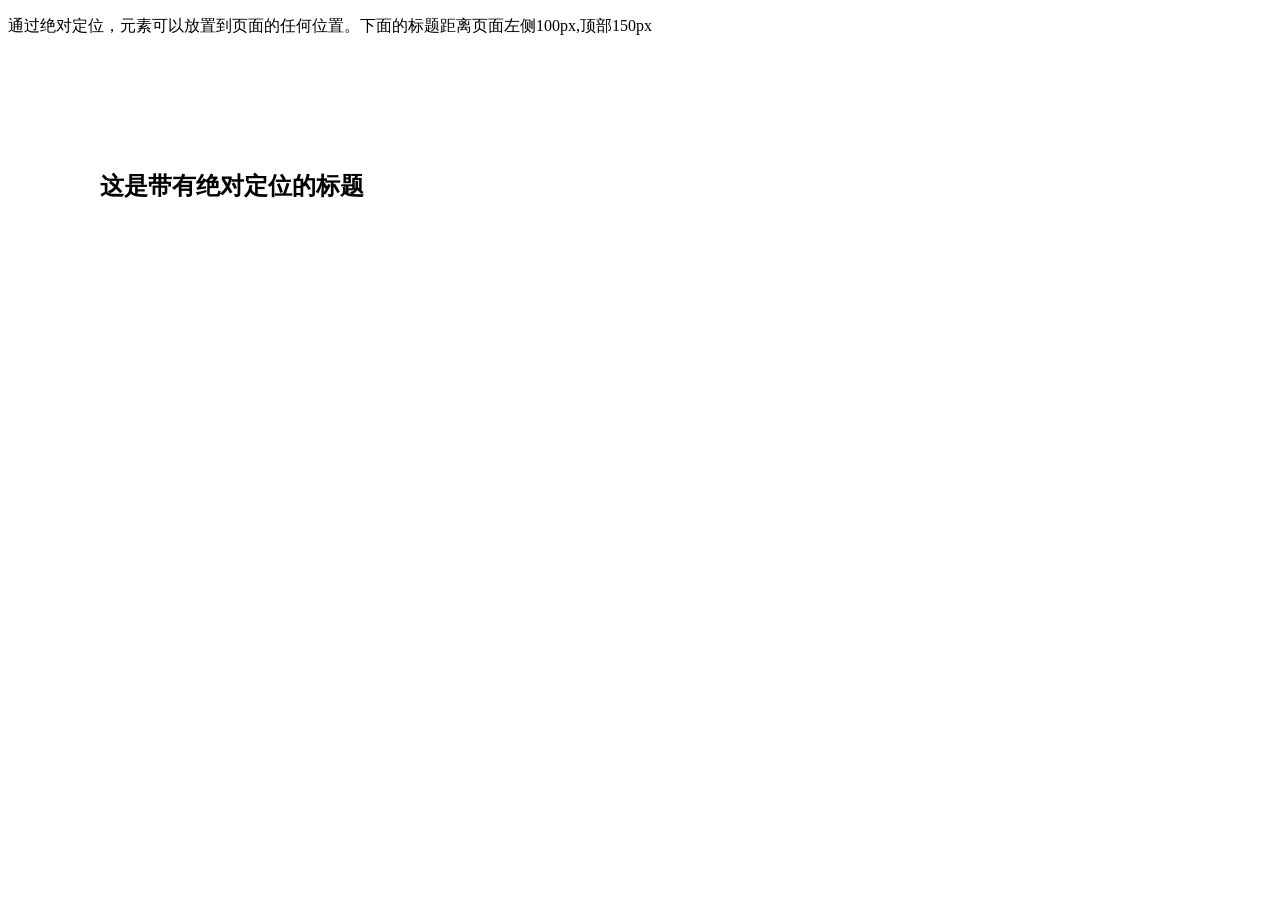
<file: src/test/position.html>
<!DOCTYPE html>
<html lang="en">
<head>

    <meta charset="UTF-8">
    <title>Title</title>
    <style type="text/css">
    h2.pos_absloute{
        position:absolute;
        left:100px;
        top:150px;

    }


    </style>
</head>
<body>
<!-- position 属性规定元素的定位类型，定义建立元素布局所用的定位机制
    分为两种情况：
     1，绝对或者固定元素会生成一个块级框，而不论该元素本身是什么
     2 相对定位元素会相对于他在正常流中的默认位置偏移
-->
  <!-- 绝对定位-->
<h2 class="pos_absloute">这是带有绝对定位的标题</h2>
<p>通过绝对定位，元素可以放置到页面的任何位置。下面的标题距离页面左侧100px,顶部150px</p>

</body>
</html>
</file>
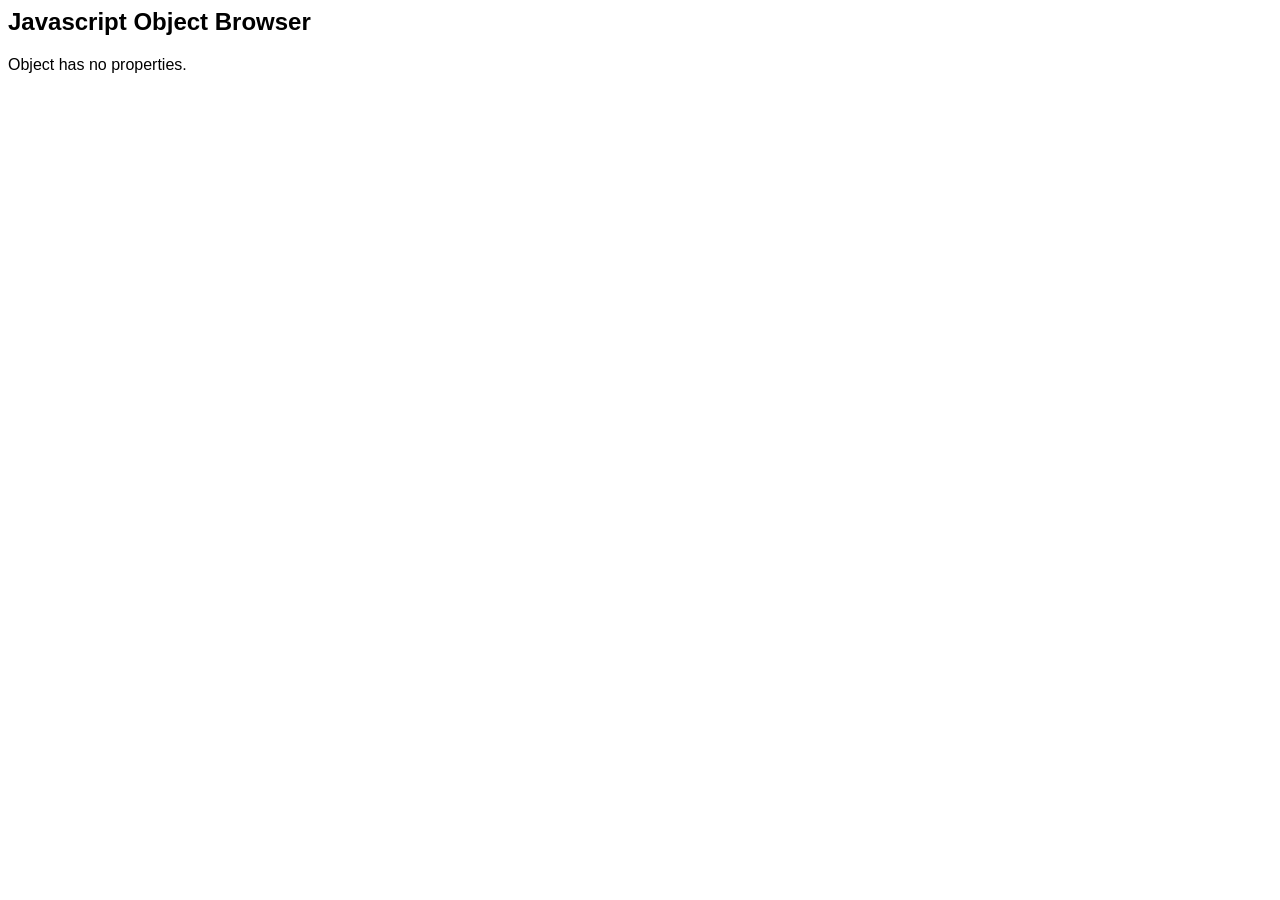
<file: src/js/dojo/src/debug/deep.html>
<html>
<head>
<title>Deep Debugger</title>
<script>

var tableRows = {};
var tableCels = {};
var tableObjs = {};
var tablesBuilt = {};
var tableShows = {};
var tableHides = {};

// IE: nodes w/id need to be redeclared or getElementById is b0rked
var frame = null;

window.onload = function(){
	// if IE loads this page too quickly (instantly) then 
	// window.debugVar might not have been set
	window.setTimeout(startMeUp, 100);
}

function startMeUp(){
	frame = document.getElementById('frame');
	buildTable('root', frame, window.debugVar);
}

function buildTable(path, parent, obj){

	var keys = [];
	var vals = [];
	for(var prop in obj){
		keys.push(prop);
		try {
			vals[prop] = obj[prop];
		} catch(E) {
			vals[prop] = 'ERROR: ' + E.message;
		}
	}
	keys.sort(keySorter);

	if (!keys.length){

		var div = document.createElement('div');
		div.appendChild(document.createTextNode('Object has no properties.'));

		parent.appendChild(div);
		return;
	}


	var t = document.createElement('table');
	t.border = "1";

	var tb = document.createElement('tbody');
	t.appendChild(tb);


	for(var i = 0; i < keys.length; i++) {
		buildTableRow(path+'-'+keys[i], tb, keys[i], vals[keys[i]]);
	}

	if (path == 'root'){
		//t.style.width = '90%';
	}
	t.style.width = '100%';

	parent.appendChild(t);

	tablesBuilt[path] = true;
}

function buildTableRow(path, tb, name, value) {

	var simpleType = typeof(value);
	var createSubrow = (simpleType == 'object');
	var complexType = simpleType;

	if (simpleType == 'object'){
		var cls = getConstructorClass(value);
		if (cls){
			if (cls == 'Object'){
			}else if (cls == 'Array'){
				complexType = 'array';
			}else{
				complexType += ' ('+cls+')';
			}
		}
	}

/*var tr1 = document.createElement('tr');
	var td1 = document.createElement('td');
	var td2 = document.createElement('td');
	var td3 = document.createElement('td');
	var td4 = document.createElement('td');*/

	var row = tb.rows.length;
	var tr1 = tb.insertRow(row++);
	var td1 = tr1.insertCell(0);
	var td2 = tr1.insertCell(1);
	var td3 = tr1.insertCell(2);
	var td4 = tr1.insertCell(3);
	
	tr1.style.verticalAlign = 'top';
	td1.style.verticalAlign = 'middle';

	td1.className = 'propPlus';
	td2.className = 'propName';
	td3.className = 'propType';
	td4.className = 'propVal';

	//tr1.appendChild(td1);
	//tr1.appendChild(td2);
	//tr1.appendChild(td3);
	//tr1.appendChild(td4);

	if (createSubrow){
		var img1 = document.createElement('img');
		img1.width = 9;
		img1.height = 9;
		img1.src = 'arrow_show.gif';
		var a1 = document.createElement('a');
		a1.appendChild(img1);
		a1.href = '#';
		a1.onclick = function(){ showTableRow(path); return false; };

		var img2 = document.createElement('img');
		img2.width = 9;
		img2.height = 9;
		img2.src = 'arrow_hide.gif';
		var a2 = document.createElement('a');
		a2.appendChild(img2);
		a2.href = '#';
		a2.onclick = function(){ hideTableRow(path); return false; };
		a2.style.display = 'none';

		tableShows[path] = a1;
		tableHides[path] = a2;

		td1.appendChild(a1);
		td1.appendChild(a2);
	}else{
		var img = document.createElement('img');
		img.width = 9;
		img.height = 9;
		img.src = 'spacer.gif';

		td1.appendChild(img);
	}

	td2.appendChild(document.createTextNode(name));
	td3.appendChild(document.createTextNode(complexType));
	td4.appendChild(buildPreBlock(value));

	//tb.appendChild(tr1);

	if (createSubrow){
		var tr2 = tb.insertRow(row++);
		var td5 = tr2.insertCell(0);
		var td6 = tr2.insertCell(1);
		
		//var tr2 = document.createElement('tr');
		//var td5 = document.createElement('td');
		//var td6 = document.createElement('td');

		td5.innerHTML = '&nbsp;';
		//td6.innerHTML = '&nbsp;';

		td6.colSpan = '3';

		tr2.appendChild(td5);
		tr2.appendChild(td6);

		tr2.style.display = 'none';

		tb.appendChild(tr2);

		tableRows[path] = tr2;
		tableCels[path] = td6;
		tableObjs[path] = value;
	}
}

function showTableRow(path){

	var tr = tableRows[path];
	var td = tableCels[path];
	var a1 = tableShows[path];
	var a2 = tableHides[path];

	if (!tablesBuilt[path]){

		//alert('building table for '+path);
		buildTable(path, td, tableObjs[path]);
	}

	tr.style.display = 'table-row';

	a1.style.display = 'none';
	a2.style.display = 'inline';
}

function hideTableRow(path){

	var tr = tableRows[path];
	var a1 = tableShows[path];
	var a2 = tableHides[path];

	tr.style.display = 'none';

	a1.style.display = 'inline';
	a2.style.display = 'none';
}

function buildPreBlock(value){

	//
	// how many lines ?
	//

	var s = ''+value;
	s = s.replace("\r\n", "\n");
	s = s.replace("\r", "");
	var lines = s.split("\n");


	if (lines.length < 2){

		if (lines[0].length < 60){

			var pre = document.createElement('pre');
			pre.appendChild(document.createTextNode(s));
			return pre;
		}
	}


	//
	// multiple lines :(
	//

	var preview = lines[0].substr(0, 60) + ' ...';

	var pre1 = document.createElement('pre');
	pre1.appendChild(document.createTextNode(preview));
	pre1.className = 'clicky';

	var pre2 = document.createElement('pre');
	pre2.appendChild(document.createTextNode(s));
	pre2.style.display = 'none';
	pre2.className = 'clicky';

	pre1.onclick = function(){
		pre1.style.display = 'none';
		pre2.style.display = 'block';
	}

	pre2.onclick = function(){
		pre1.style.display = 'block';
		pre2.style.display = 'none';
	}

	var pre = document.createElement('div');

	pre.appendChild(pre1);
	pre.appendChild(pre2);

	return pre;
}

function getConstructorClass(obj){

	if (!obj.constructor || !obj.constructor.toString) return;

	var m = obj.constructor.toString().match(/function\s*(\w+)/);

	if (m && m.length == 2) return m[1];

	return null;
}

function keySorter(a, b){

	if (a == parseInt(a) && b == parseInt(b)){

		return (parseInt(a) > parseInt(b)) ? 1 : ((parseInt(a) < parseInt(b)) ? -1 : 0);
	}

	// sort by lowercase string

	var a2 = String(a).toLowerCase();
	var b2 = String(b).toLowerCase();

	return (a2 > b2) ? 1 : ((a2 < b2) ? -1 : 0);
}

</script>
<style>

body {
	font-family: arial, helvetica, sans-serif;
}

table {
	border-width: 0px;
	border-spacing: 1px;
	border-collapse: separate;
}

td {
	border-width: 0px;
	padding: 2px;
}

img {
	border: 0;
}

pre {
	margin: 0;
	padding: 0;
	white-space: -moz-pre-wrap;  /* Mozilla, supported since 1999 */
	white-space: -pre-wrap;      /* Opera 4 - 6 */
	white-space: -o-pre-wrap;    /* Opera 7 */
	white-space: pre-wrap;       /* CSS3 - Text module (Candidate Recommendation) http://www.w3.org/TR/css3-text/#white-space */
	word-wrap: break-word;       /* IE 5.5+ */
}

pre.clicky {
	cursor: hand;
	cursor: pointer;
}

td.propPlus {
	width: 9px;
	background-color: #ddd;
}

td.propName {
	background-color: #ddd;
}

td.propType {
	background-color: #ddd;
}

td.propVal {
	background-color: #ddd;
}

</style>
</head>
<body>

<h2>Javascript Object Browser</h2>

<div id="frame"></div>

</body>
</html>
</file>
